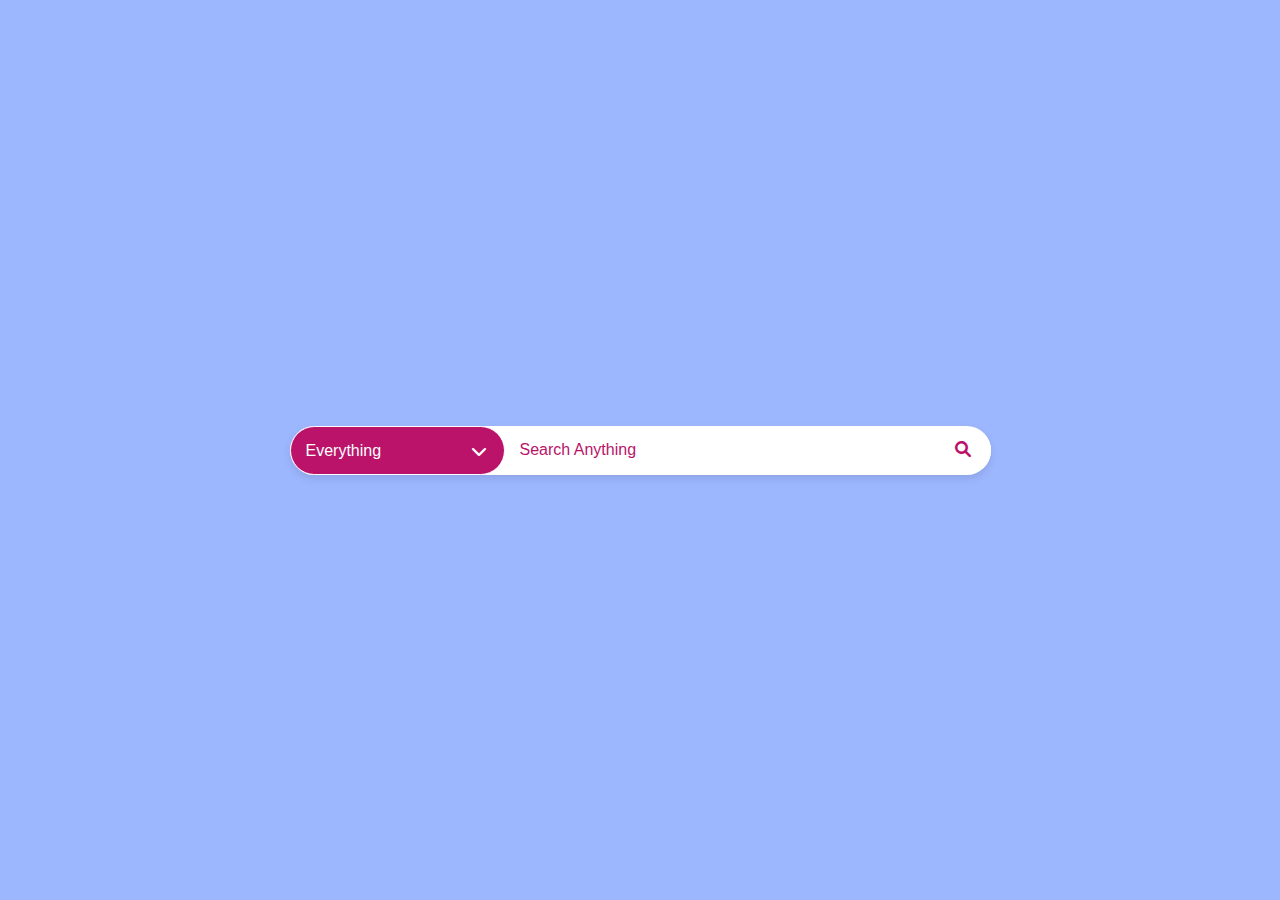
<file: index.html>
<!DOCTYPE html>
<html lang="en">
<head>
    <meta charset="UTF-8">
    <meta name="viewport" content="width=device-width, initial-scale=1.0">
    <title>Search Interface</title>
    <link rel="stylesheet" href="styles.css">
    <link rel="stylesheet" href="https://cdnjs.cloudflare.com/ajax/libs/font-awesome/6.0.0-beta3/css/all.min.css">
</head>
<body>
    <div class="search-container">
        <div class="dropdown-wrapper">
            <div class="dropdown">
                <select class="dropdown-select">
                    <option value="Everything">Everything</option>
                    <option value="Software Development">Software Development</option>
                    <option value="Web Development">Web Development</option>
                    <option value="Data Analyst">Data Analyst</option>
                    <option value="IT Consultant">IT Consultant</option>
                    <option value="Network Administrator">Network Administrator</option>
                </select>
            </div>
        </div>
        <input type="text" class="search-input" placeholder="Search Anything">
        <button class="search-button"><i class="fa-solid fa-magnifying-glass"></i></button>
    </div>
</body>
</html>
</file>
<file: styles.css>
body {
    font-family: Arial, sans-serif;
    background-color: #9db7ff;
    display: flex;
    justify-content: center;
    align-items: center;
    height: 100vh;
    margin: 0;
}

.search-container {
    display: flex;
    align-items: center;
    border-radius: 100px;
    background-color: #ffffff;
    box-shadow: 0 4px 8px rgba(0, 0, 0, 0.1);
    overflow: hidden;
}

.dropdown-wrapper {
    position: relative;
    width: 215px; /* Adjust width to match your desired design */
}

.dropdown::after {
    content: '\f078'; /* Font Awesome icon for down arrow */
    font-family: 'Font Awesome 5 Free';
    font-weight: 900;
    color: white;
    position: absolute;
    left: 85%;
    top: 35%;
    pointer-events: none;
    transition: transform 0.3s ease;
}

.dropdown-wrapper:focus-within .dropdown::after {
    transform: rotate(180deg); /* Rotate arrow when select is focused */
}

.dropdown-select {
    border-radius: 100px;
    background-color: #BA1369;
    color: #ffffff;
    border: 1px solid white;
    padding: 15px;
    font-size: 16px;
    cursor: pointer;
    outline: none;
    appearance: none;
    -webkit-appearance: none;
    -moz-appearance: none;
    width: 100%;
}

.dropdown-select option {
    background-color: #ffffff;
    color: #000000;
    

}


.search-input {
    border: none;
    font-size: 16px;
    outline: none;
    width: 400px;
    padding: 15px;
    flex-grow: 1;
}

.search-input::placeholder {
    text-align: left;
    color: #BA1369;
    
}

.search-button {
    color: #ba1369;
    border: none;
    background-color: white;
    padding: 10px 20px;
    cursor: pointer;
    font-size: 16px;
    outline: none;
}

.search-button:focus {
    outline: none;
}

.search-button i {
    font-size: 16px;
}
</file>
